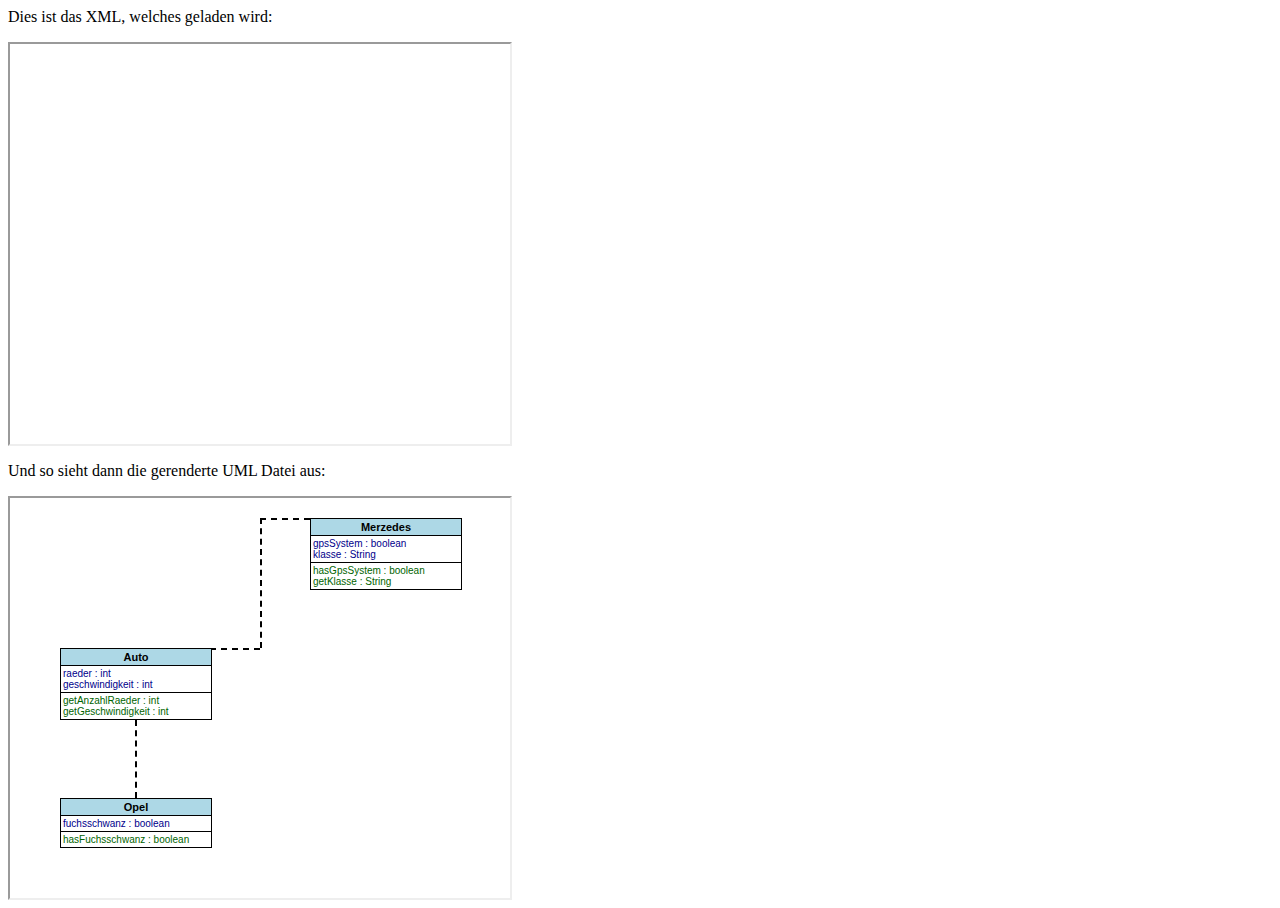
<file: index.htm>
<html>
<head>
<title></title>
</head>

<body>
<p>Dies ist das XML, welches geladen wird:</p>
<iframe src="jsuml/uml.xml" width="500" height="400" name="jsuml" >
</iframe>
<p>Und so sieht dann die gerenderte UML Datei aus:</p>
<iframe src="loader.htm" width="500" height="400" name="jsuml" >
</iframe>
</body>
</html>
</file>
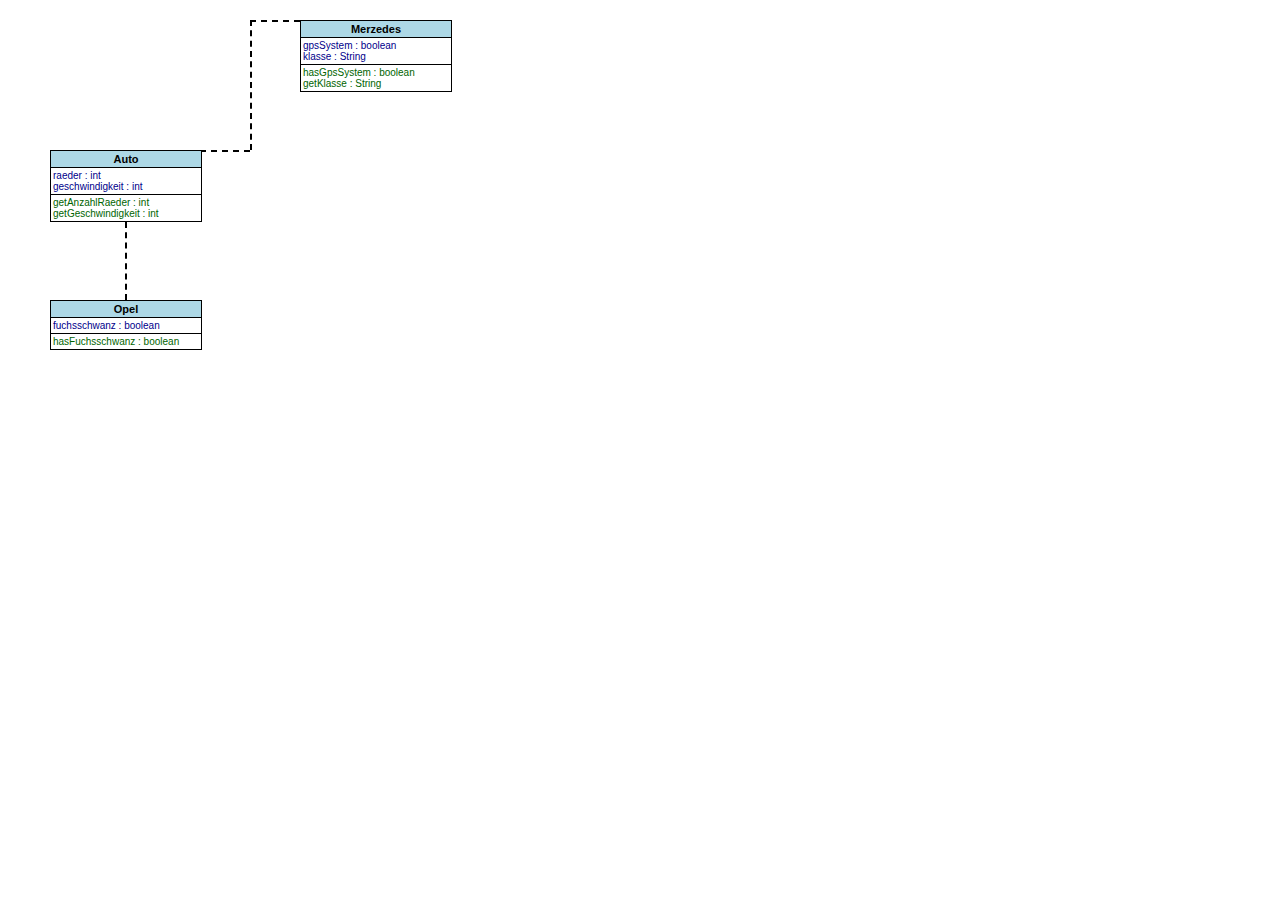
<file: loader.htm>
<?xml version="1.0" encoding="UTF-8"?>
<!DOCTYPE html PUBLIC "-//W3C//DTD XHTML 1.0 Strict//EN"
       "http://www.w3.org/TR/xhtml1/DTD/xhtml1-strict.dtd">
<html xmlns="http://www.w3.org/1999/xhtml">
<head>
	<title>JSXUL loader</title>
	<link rel="stylesheet" href="jsuml/jsuml.css" type="text/css" />
	<script src="jsuml/libs/dom-drag.js" language="javascript" type="text/javascript"></script>
	<script src="jsxul.js" type="text/javascript" language="JavaScript1.5"></script>
	<script src="jsuml/jsumlclasses.js" type="text/javascript" language="JavaScript1.5"></script>
</head>
<body>
<script type="text/javascript" language="JavaScript1.2">
<!--
//hier wird die JSXUL applikation geladen
var jsxul = new JSXUL("jsuml/uml.xml");
jsxul.init();
//-->
</script>
</body>
</html>
</file>
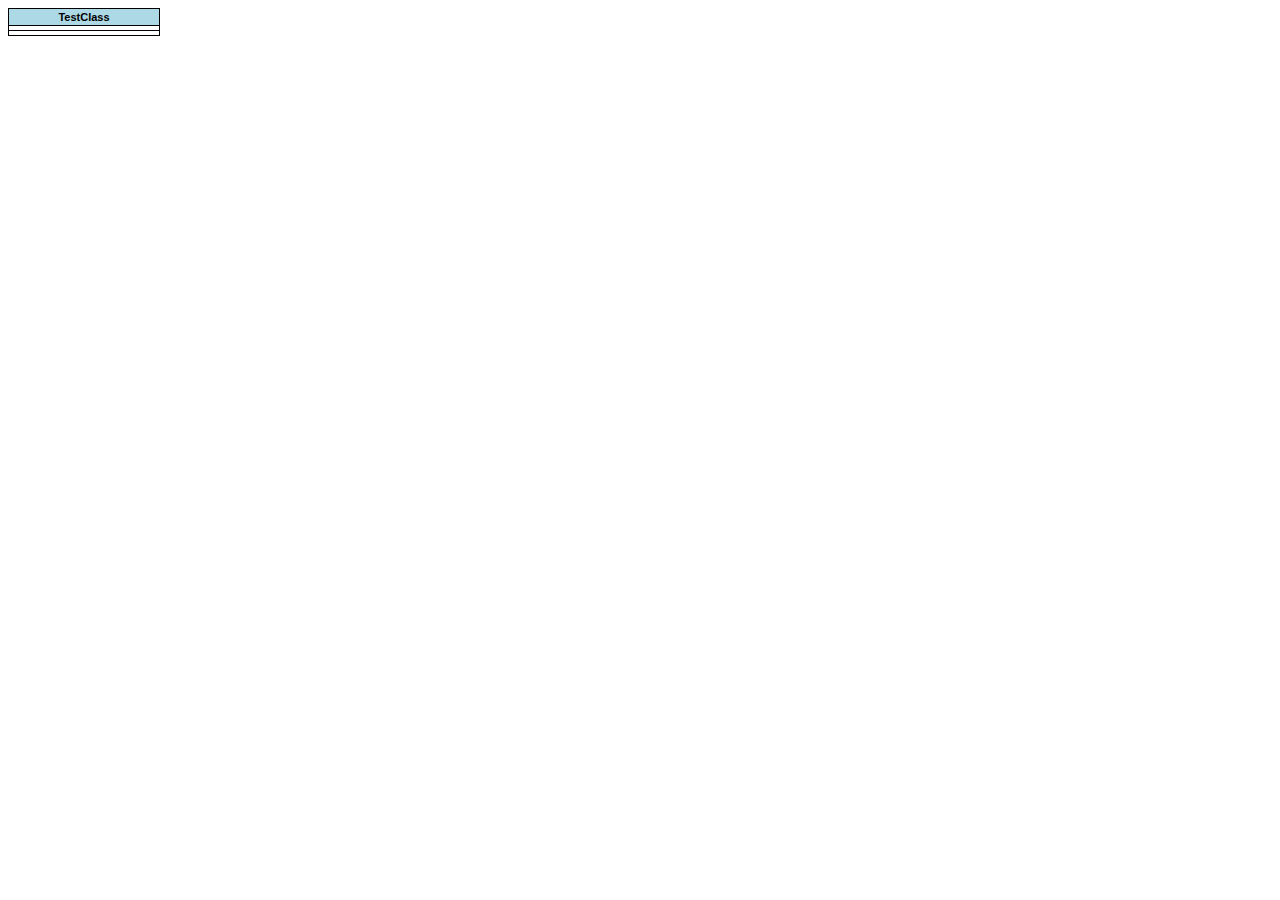
<file: jsuml/jsuml.htm>
<?xml version="1.0" encoding="UTF-8"?>
<!DOCTYPE html PUBLIC "-//W3C//DTD XHTML 1.0 Strict//EN"
       "http://www.w3.org/TR/xhtml1/DTD/xhtml1-strict.dtd">
<html xmlns="http://www.w3.org/1999/xhtml">
<head>
<title>JSUML</title>
<link rel="stylesheet" href="jsuml.css" type="text/css" />
<script type="text/javascript" src="jsumlclasses.js"></script>
<script type="text/javascript" language="JavaScript1.2">
<!--
//<![CDATA[
function init() {
	//Ein Diagramm erstellen
	var testDiagramm = new Diagramm("Testdiagramm");
	testDiagramm.author = "lppkam";

	//Eine erste Testklasse erstellen
	var testClass = new Class("1","TestClass");

	testClass.addAttribute(new Attribute("id","number"));
	testClass.addAttribute(new Attribute("name","string"));
	testClass.addAttribute(new Attribute("beschreibung","string"));
	testClass.addMethod(new Method("getName","string"));
	testClass.addMethod(new Method("setName","void"));

	testDiagramm.addClass(testClass);

	//Eine zweite Testklasse erstellen
	var newClass = new Class("2","NewClass");

	newClass.addAttribute(new Attribute("id","number"));
	newClass.addMethod(new Method("draw","void"));

	testDiagramm.addClass(newClass);

	//Eine dritte Testklasse erstellen
	var thirdClass = new Class("3","ThirdClass");

	thirdClass.addAttribute(new Attribute("id","number"));
	thirdClass.addAttribute(new Attribute("name","string"));
	thirdClass.addMethod(new Method("draw","void"));

	//beide Klassen zum Diagramm hinzuf�gen
	testDiagramm.addClass(thirdClass);

	//zwei Association zwischen den drei Klassen anlegen
	var asso = new Association(testClass, newClass);
	var asso2 = new Association(testClass, thirdClass);

	//die Association zum Diagramm hinzuf�gen
	testDiagramm.addAssociation(asso);
	testDiagramm.addAssociation(asso2);

	//Diagramm ins dokument einf�gen um sp�ter drauf zugreifen zu k�nnen
	document.diagramm = testDiagramm;
}
//]]>
//-->
</script>
</head>
<body onLoad="init()">

	<!--
	<div class="class">
		<div class="name">
			<div>Test Klasse</div>
		</div>
		<div class="attributes">
			<div>Attrib1: String</div>
			<div>Attrib2: String</div>
			<div>Attrib3: String</div>
		</div>
		<div class="methods">
			<div>method1</div>
			<div>method2</div>
			<div>method3</div>
		</div>
	</div>
	<div class="assoHorz"></div>
	-->


</body>
</html>
</file>
<file: jsuml/jsuml.css>
.class {
	position: absolute;
	left:20;
	top: 20;
	display: block;
	width: 150px;
	background-color: white;
	border-width: 1px;
	border-style: solid;
	border-color: black;

	font-family: sans-serif;
	font-size: 10px;

	/* explorer behaviors */
	behavior: url(drag-box.htc);
	/* mozilla behaviors */
	-moz-binding: url(moz-behaviors.xml#drag-box.htc);
	-moz-box-sizing: border-box;
	z-index: 10;

}
.class .name {
	border-width: 0px;
	border-style: solid;
	border-color: black;
	border-bottom-width: 1px;
	font-weight: bold;
	font-size: 11px;
	padding: 2px;
	background-color: lightblue;
	text-align: center;
}
.class .attributes {
	border-width: 0px;
	border-style: solid;
	border-color: black;
	border-bottom-width: 1px;
	padding: 2px;
	color: darkblue;
}
.class .methods {
	padding: 2px;
	color: darkgreen;
}

.assoHorz {
	position: absolute;
	border-width: 0px;
	border-style: dashed;
	border-color: black;
	border-bottom-width: 2px;
	height: 0px;
	z-index: 1;
}

.assoVert {
	position: absolute;
	border-width: 0px;
	border-style: dashed;
	border-color: black;
	border-left-width: 2px;
	width: 0px;
	z-index: 1;
}
</file>
